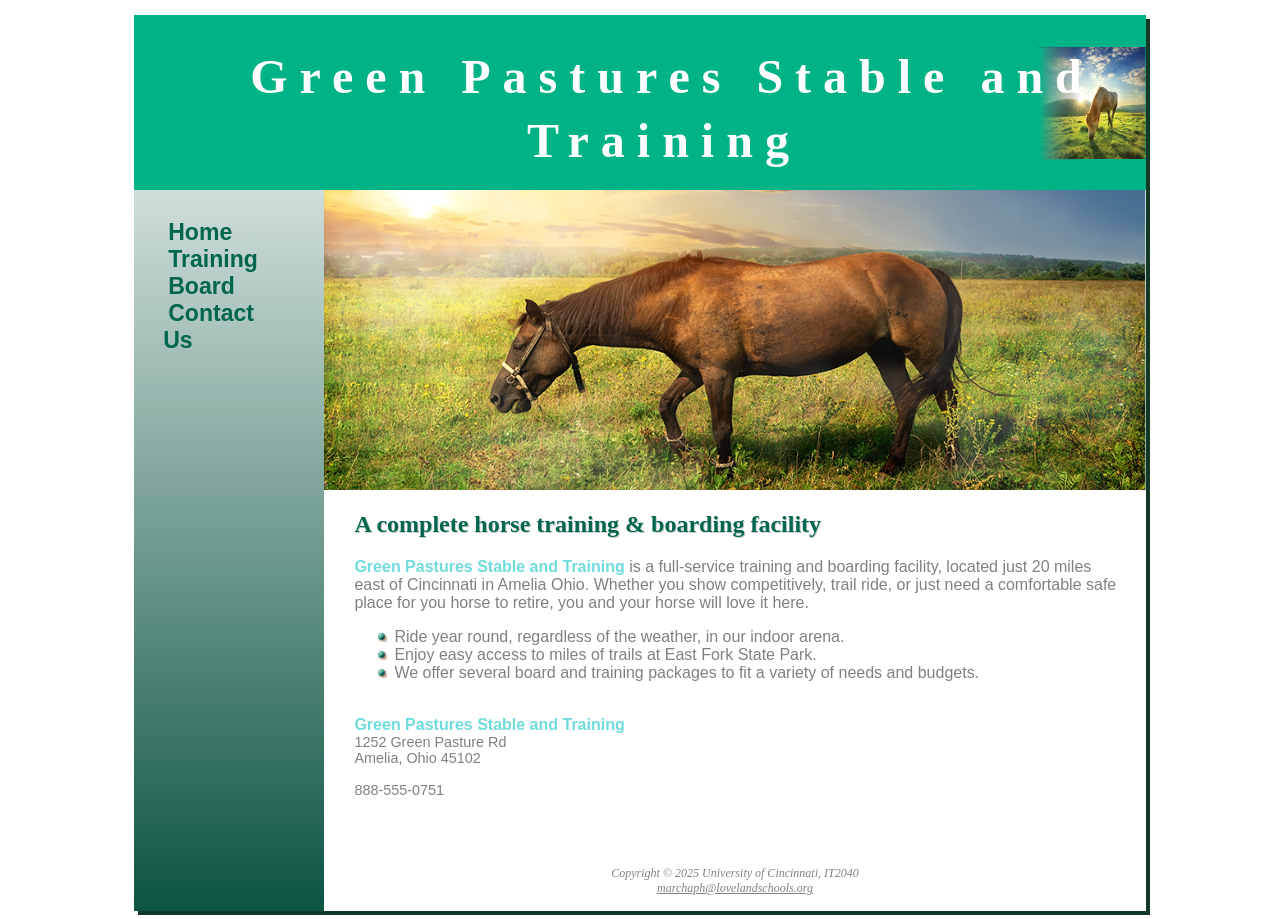
<file: index.html>
<!DOCTYPE html>
<html lang="en">
	<head>
		<title>Green Pastures Stables and Training</title>
		<meta charset="utf-8">
		<link rel="shortcut icon" href="favicon.ico" type="image/x-icon">
		<link rel="stylesheet" href="lab3_GPST.css">
		<link rel="icon" href="g.png">
	</head>
	<body>
		<div id="wrapper">
			<header><h1>Green Pastures Stable and Training</h1></header>
			<nav>
				<ul id="navlist">
					<li><a href="index.html" style="margin: 0px 5px 0px 5px;">Home</a></li>
					<li><a href="lab3_training.html" style="margin: 0px 5px 0px 5px;">Training</a></li>
					<li><a href="lab3_board.html" style="margin: 0px 5px 0px 5px;">Board</a></li>
					<li><a href="contact.html" style="margin: 0px 5px 0px 5px;">Contact Us</a></li>
				</ul>
			</nav>
			<div id="homeImage"></div>
			<main>
				<h2> A complete horse training &amp; boarding facility </h2>
				<p><span class="barn">Green Pastures Stable and Training</span> is a full-service training and boarding facility, located just 20 miles east of Cincinnati in Amelia Ohio.  Whether you show competitively, trail ride, or just need a comfortable safe place for you horse to retire, you and your horse will love it here.</p>
				<ul>
					<li>Ride year round, regardless of the weather, in our indoor arena.</li>
					<li>Enjoy easy access to miles of trails at East Fork State Park.</li>
					<li>We offer several board and training packages to fit a variety of needs and budgets.</li>
				</ul>
				<div id="broo">
					<br><span class="barn">Green Pastures Stable and Training</span>
					<br><div id="contact">1252 Green Pasture Rd
					<br>Amelia, Ohio 45102
					<br><br>888-555-0751</div><br>
				</div>
			</main>
			<footer>
				<br>Copyright &copy; 2025 University of Cincinnati, IT2040<br>
				<a href="mailto:marchaph@lovelandschools.org">marchaph@lovelandschools.org</a>
			</footer>
		</div>
	</body>
</html>
</file>
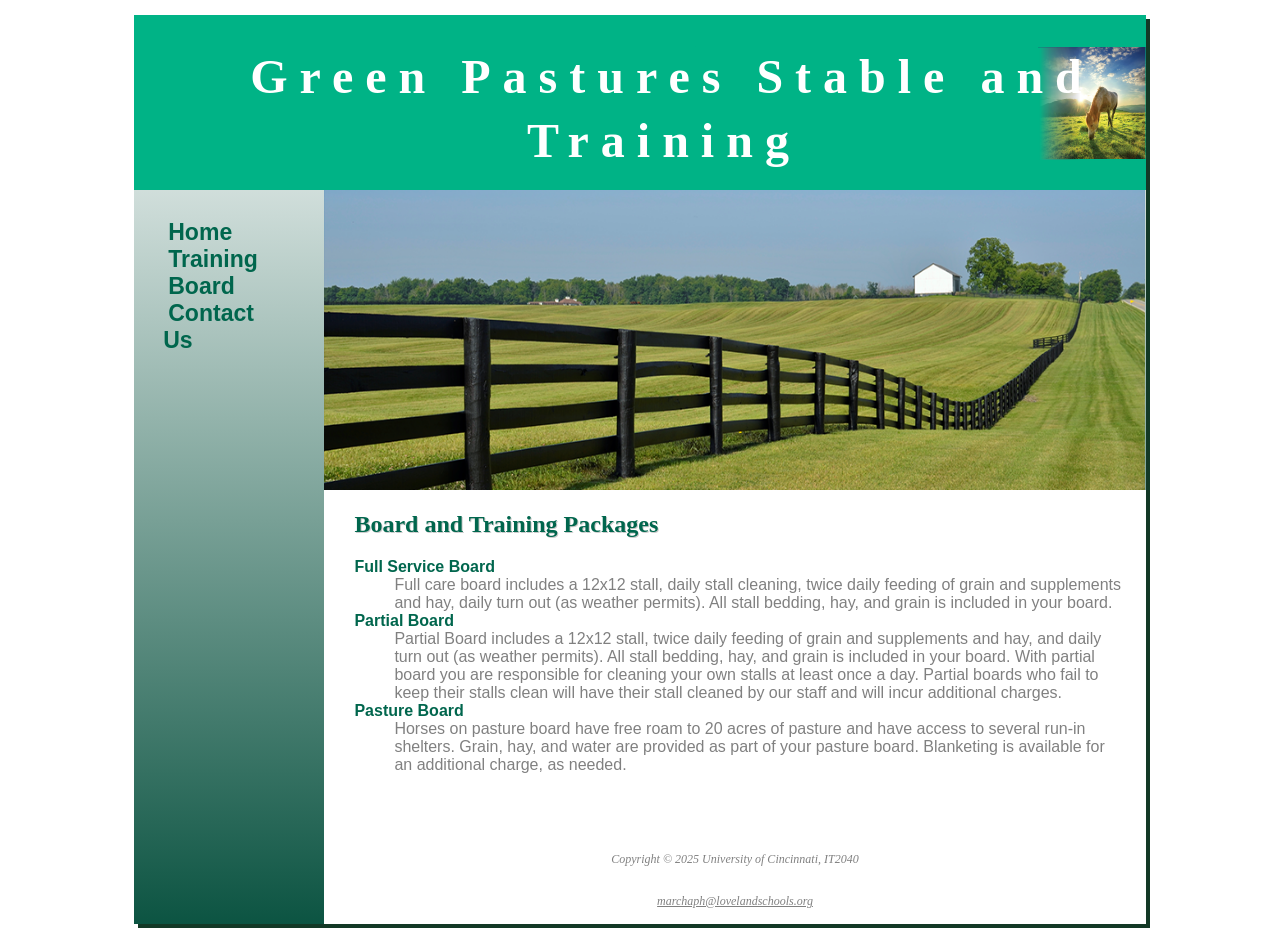
<file: lab3_board.html>
<!DOCTYPE html>
<html lang="en">
	<head>
		<title>Board</title>
		<meta charset="utf-8">
		<link rel="stylesheet" href="lab3_GPST.css">
		<link rel="icon" href="g.png">
	</head>
	<body>
		<div id="wrapper">
			<header><h1>Green Pastures Stable and Training</h1></header>
			<nav>
				<ul id="navlist">
					<li><a href="index.html" style="margin: 0px 5px 0px 5px;">Home</a></li>
					<li><a href="lab3_training.html" style="margin: 0px 5px 0px 5px;">Training</a></li>
					<li><a href="lab3_board.html" style="margin: 0px 5px 0px 5px;">Board</a></li>
					<li><a href="contact.html" style="margin: 0px 5px 0px 5px;">Contact Us</a></li>
				</ul>
			</nav>
			<div id="boardImage"></div>
			<main>
				<h2>Board and Training Packages</h2>
				<dl>
					<dt><b>Full Service Board </b></dt>
					<dd>Full care board includes a 12x12 stall, daily stall cleaning, twice daily feeding of grain and supplements and hay, daily turn out (as weather permits).  All stall bedding, hay, and grain is included in your board. </dd>
					<dt><b>Partial Board </b></dt>
					<dd>Partial Board includes a 12x12 stall, twice daily feeding of grain and supplements and hay, and daily turn out (as weather permits).  All stall bedding, hay, and grain is included in your board. With partial board you are responsible for cleaning your own stalls at least once a day.  Partial boards who fail to keep their stalls clean will have their stall cleaned by our staff and will incur additional charges. </dd>
					<dt><b>Pasture Board </b></dt>
					<dd>Horses on pasture board have free roam to 20 acres of pasture and have access to several run-in shelters.  Grain, hay, and water are provided as part of your pasture board.   Blanketing is available for an additional charge, as needed. </dd>
				</dl>
			</main>
			<footer>
				<br><p>Copyright &copy; 2025 University of Cincinnati, IT2040</p><br>
				<a href="mailto:marchaph@lovelandschools.org">marchaph@lovelandschools.org</a>
			</footer>
		</div>
	</body>
</html>
</file>
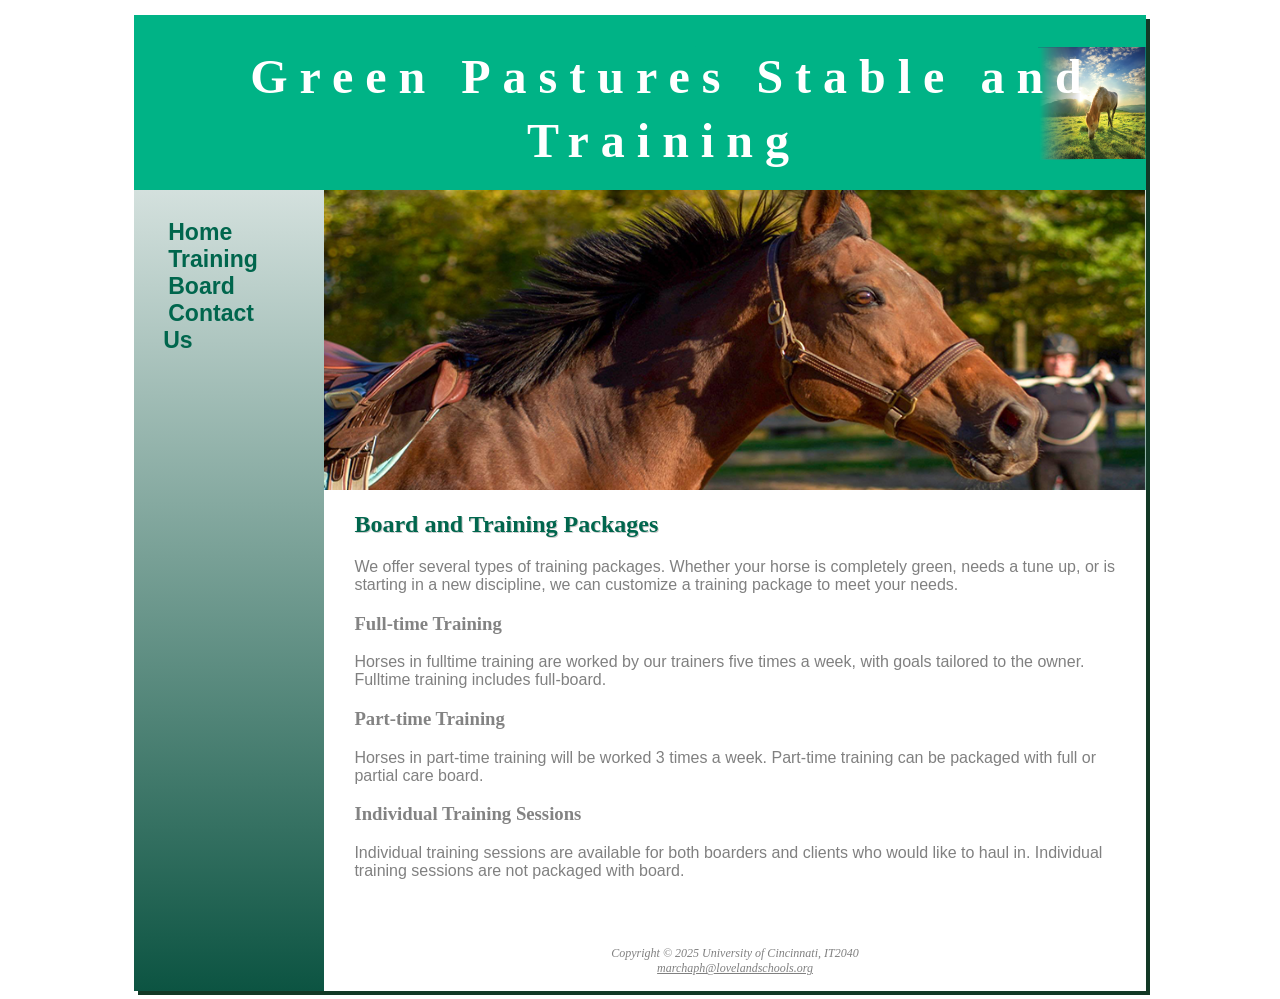
<file: lab3_training.html>
<!DOCTYPE html>
<html lang="en">
	<head>
		<title>Training</title>
		<meta charset="utf-8">
		<link rel="stylesheet" href="lab3_GPST.css">
		<link rel="icon" href="g.png">
	</head>
	<body>
		<div id="wrapper">
			<header><h1>Green Pastures Stable and Training</h1></header>
			<nav>
				<ul id="navlist">
					<li><a href="index.html" style="margin: 0px 5px 0px 5px;">Home</a></li>
					<li><a href="lab3_training.html" style="margin: 0px 5px 0px 5px;">Training</a></li>
					<li><a href="lab3_board.html" style="margin: 0px 5px 0px 5px;">Board</a></li>
					<li><a href="contact.html" style="margin: 0px 5px 0px 5px;">Contact Us</a></li>
				</ul>
			</nav>
			<div id="trainingImage"></div>
			<main>
				<h2>Board and Training Packages</h2>
				<p>We offer several types of training packages. Whether your horse is completely green, needs a tune up, or is starting in a new discipline, we can customize a training package to meet your needs.</p>
				<h3>Full-time Training</h3>
				<p>Horses in fulltime training are worked by our trainers five times a week, with goals tailored to the owner. Fulltime training includes full-board.</p>
				<h3>Part-time Training</h3>
				<p>Horses in part-time training will be worked 3 times a week. Part-time training can be packaged with full or partial care board.</p>
				<h3>Individual Training Sessions</h3>
				<p>Individual training sessions are available for both boarders and clients who would like to haul in. Individual training sessions are not packaged with board. </p>
			</main>
			<footer>
				<br>Copyright &copy; 2025 University of Cincinnati, IT2040<br>
				<a href="mailto:marchaph@lovelandschools.org">marchaph@lovelandschools.org</a>
			</footer>
		</div>
	</body>
</html>
</file>
<file: lab3_GPST.css>
body {
	color:#FFFFFF;
	font-family: Arial, Helvetica, sans-serif;}

* {
	box-sizing: border-box;
}
header {
	background-color:#00B386; 
	background-image: url(assets/pasture.png);
	background-position: right;
	background-repeat: no-repeat;
	color:#FFFFFF;
	height:175px;
	padding-top: 30px;
	padding-left: 3em;
	margin-top:15px;
	text-align:center;
	text-indent:1em;
	line-height:400%;}
	
nav {
	padding:1.5em;
	font-weight:bold;
	font-size: 120%;
	float: left;
	width: 160px;
}

nav a {text-decoration:none;}

#navlist{
	list-style-type: none !important; 
	list-style-image: none !important;
	text-decoration: none !important;
	margin: 0;
	padding-left: 0;
	font-size: 1.2em;
}
#navlist li a:link {
	color: #00664D;
}
#navlist li a:visited {
	color: #7A7A52;
}
#navlist li a:hover {
	color: #FFFFFF;
}
main {
	padding: 1px 20px 20px 30px;
	display: block;
	margin-left: 190px;
	background-color: #FFFFFF;
}

footer {
		padding:15px;
		text-align:center;
		font-size:75%;
		font-style:italic;
		font-family: Georgia, "Times New Roman", serif;
		margin-left: 190px;
		background-color: #FFFFFF;
	}
	
h1 {margin-bottom:0px;
	font-family: Georgia, "Times New Roman", serif;
	margin-top: 0;
	font-size: 3em;
	letter-spacing: 0.25em;
}

h2 {color:#00664d;
	text-shadow:1px 1px #CCCCCC;
	font-family: "Georgia", "Times New Roman"," serif";}
	
h3 {font-family: "Georgia", "Times New Roman"," serif";
z-index: 1000000;
color: rgb(131, 131, 131);}

main ul {list-style-image: url(assets/marker.gif);}

dt {color:#00664d;}
dl {color: gray;}
dd {color: gray;}
#wrapper {margin:auto;
	width:80%;
	background-color:#0C5442;
	background-image: linear-gradient(#FFFFFF,#0C5442);
	min-width:900px;
	max-width:2050px;
	box-shadow: 4px 4px #133926;
	border: 1.5pt #003300;
}

.barn {color:#70DBDB;
		font-weight:bold;}
span {
	z-index: 10000;
}
#contact {font-size:90%;}

#homeImage { background-image: url(assets/sunsetHorse.png);
           height: 300px;
		   background-repeat: no-repeat;
		   background-size: 100% 100%;
		   margin-left: 190px;
		}

#boardImage { background-image: url(assets/fenceline.png);
           height: 300px;
		   background-repeat: no-repeat;
		   background-size: 100% 100%;
		   margin-left: 190px;}

#trainingImage { background-image: url(assets/BayBella.png);
           height: 300px;
		   background-repeat: no-repeat;
		   background-size: 100% 100%;
		   margin-left: 190px;}
li {
	z-index: 10000;
	color: gray;
}
p {
	color: gray;
}
footer{
	color: gray;
}
footer a {
	color: gray;
}
#broo {
	color: gray;

}
</file>
